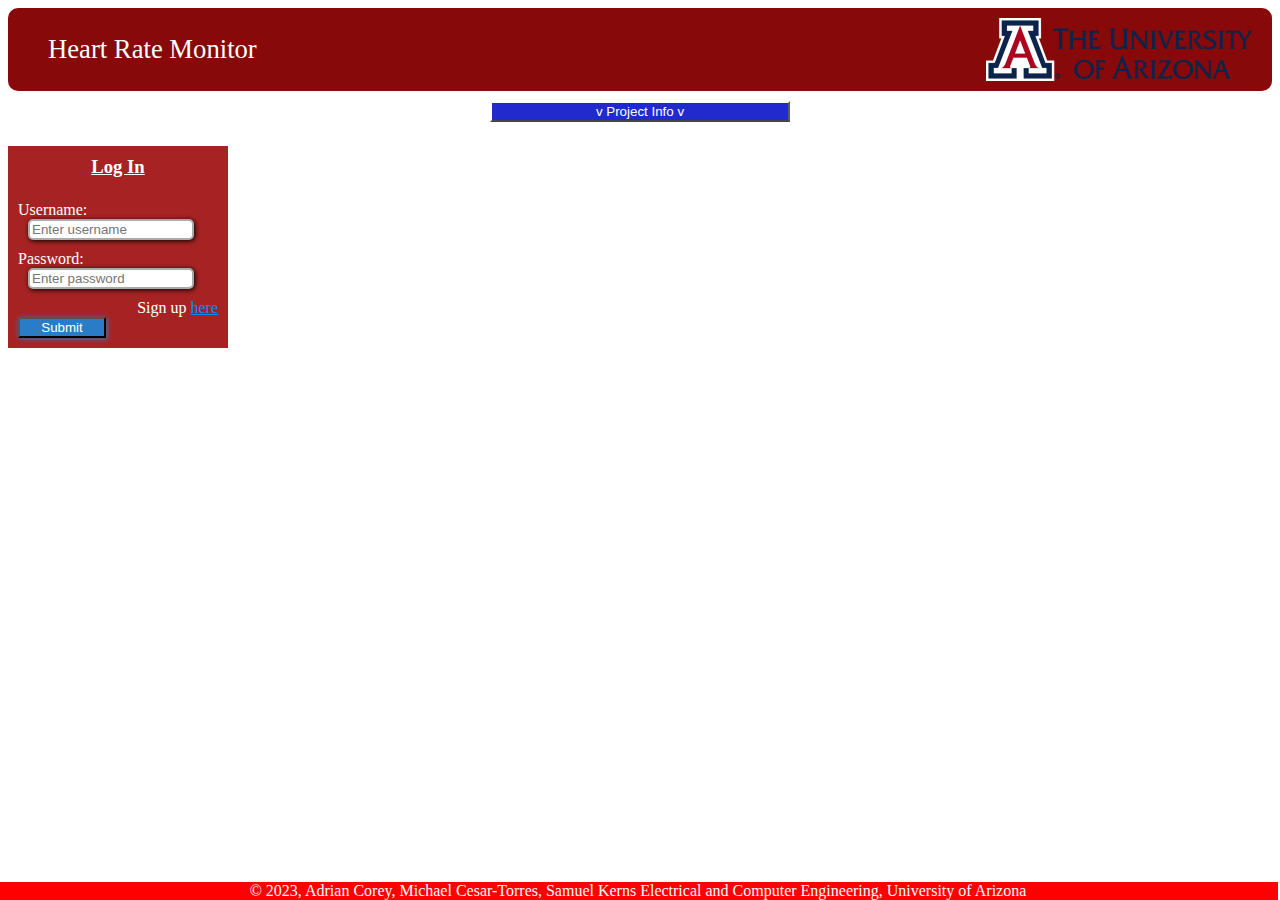
<file: ServerFiles/public/index.html>
<!DOCTYPE html>
<html>
<head>
    <meta charset="utf-8">
    <!--Import Google Icon Font-->
    <link href="https://fonts.googleapis.com/icon?family=Material+Icons" rel="stylesheet">
    <!--Import materialize.css-->
    
    <script src="javascripts/jquery-3.2.1.min.js"></script>
    <script src="javascripts/index.js"></script>
    <script src="javascripts/login.js"></script>
    <link href="stylesheets/style.css" rel="stylesheet">
    <link rel="icon" href="images/favicon.ico" type="image/x-icon">
    <meta name="viewport" content="width=device-width, initial-scale=1.0">
    <title>HeartRate Monitor - ECE413 Fall2023</title>

</head>
<body>
    <nav>
        <div id="main">
            <a>Heart Rate Monitor</a>
            <img id="LOGO" src="images/UAlogo.png" alt="UofA Logo">
        </div>
    </nav>
    <div class="container">
        <div class="section">
            <div>
                <div>
                    <div class="card-panel">
                        <div id="infoBox">
                            <div>
                                <span><button id="info">v Project Info v</button></span> 
                            </div>
                        </div>
                        <div class="infoText">
                            This webpage is designed to allow a user to log-in with their personalized credentials, 
                            and observe summaries of heart rate statistics recieved from a registered and connected heart rate monitor device.
                            <br><br>The combination webpage and device connection handler were written by Adrian Corey, Samuel Kerns, and Michael Cesar-Torres.
			<div class="images">
       				<div class="col">
           			 <img id="pic" src="images/AdrianIMG.jpg" alt="Adrian">
           			 <br>Adrian Corey
				 <br>adriancorey@arizona.edu
				 <br>Integration Genius
       				 </div>
        			<div class="col">
           			 <img id="pic" src="images/Michael_Cesar-Torres.jpg" alt="Michael">
           			 <br>Michael Cesar-Torres
				 <br>mcesartorres@arizona.edu
				 <br>Data Security and Film Major
       				 </div>
       				 <div class="col">
            			<img id="pic" src="images/Samuel_Kerns.jpg" alt="Sam">
            			<br>Samuel Kerns
				<br>s4k3@arizona.edu
				<br>Layout and Style Master
       				 </div>
    		</div>
            <a href="reference.html">References</a>
                        </div>
                    </div>
                    <div id="loginBox">
                        <h3>Log In</h3>
                        <div id="signIns">
                            <div>
                                Username:
                            </div>
                            <input id="username" type="text" placeholder="Enter username">
                            <div>
                                Password:
                            </div>
                            <input id="password" type="password" placeholder="Enter password">
                            <div style="text-align: right; margin-right: 10px">
                                Sign up
                                <a href="signup.html" id="signupButton">here</a>
                            </div>
                        </div>
                        <button id="submit">Submit</button>
                    </div>
                </div>
            </div>
        </div>
    </div>
    
    <footer class="footer">
        <div class="footer-text">
            <div class="container">
                &copy; 2023, Adrian Corey, Michael Cesar-Torres, Samuel Kerns
                <span class="grey-text text-lighten-4 right">Electrical and Computer Engineering, University of Arizona</a>
            </div>
        </div>
    </footer>

    
</body>
</html>
</file>
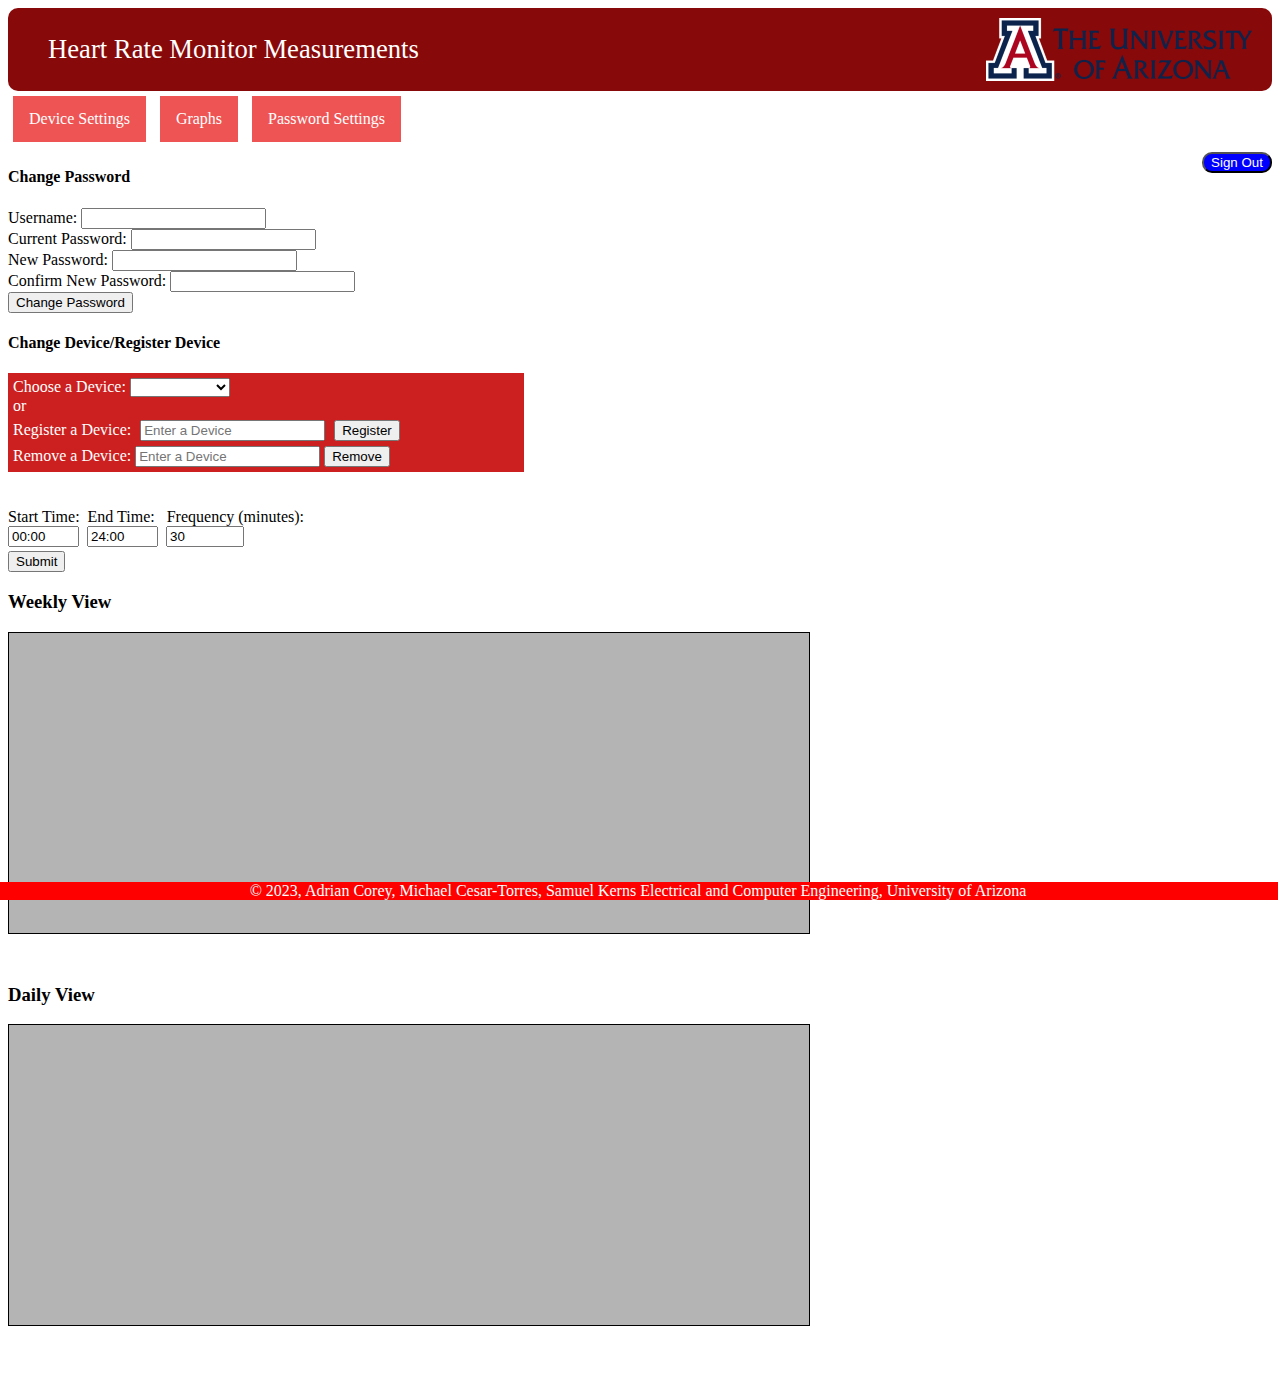
<file: account.html>
<!DOCTYPE html>
<html lang="en">
  <head>
    <title>HeartRate Monitor - ECE413 Fall2023</title>
    <meta charset="UTF-8">
    <meta name="viewport" content="width=device-width, initial-scale=1">
    <script src="jquery-3.2.1.min.js"></script>
    <script src="account.js"></script>
    <link href="account.css" rel="stylesheet">
  </head>
  <body>
    <nav>
      
      <div id="main">
          <a>Heart Rate Monitor Measurements</a>
          <img id="LOGO" src="UAlogo.png" alt="UofA Logo">
      </div>
<!-- NEW CODE BELOW -->
      <nav id="navigation">
        <a href="#deviceID">Device Settings</a> 
        <a href="#graphs">Graphs</a> <!-- THE href MUST BE CHANGED TO DATA VIEW ID-->
        <a href="#changePasswordForm">Password Settings</a>
      </nav>
<!-- NEW CODE ABOVE -->
      <button id="logout">Sign Out</button>
      <h4>Change Password</h4>
      <form id="changePasswordForm">
        <label for="username">Username:</label>
        <input type="text" id="username" required><br>

        <label for="currentPassword">Current Password:</label>
        <input type="password" id="currentPassword" required><br>

        <label for="newPassword">New Password:</label>
        <input type="password" id="newPassword" required><br>

        <label for="confirmPassword">Confirm New Password:</label>
        <input type="password" id="confirmPassword" required><br>

        <button type="button" onclick="changePassword()">Change Password</button>
    </form>
    </nav>
  <!-- PLACE CALENDAR DATE SELECTION THING HERE-->

  <!-- IM NOT MAKING ANOTHER ONE SINCE YOU HAVE IT ALREADY -Sam -->
  <h4>Change Device/Register Device</h4>
  <div class="container" style="font-size: 12pt">
    <label for="deviceID">Choose a Device:</label>
    <select id="deviceID">
      <option></option>

    </select> <br>or
    <br>Register a Device:
    <input id="deviceRegister" placeholder="Enter a Device">
    <button id="register">Register</button>
    <br>Remove a Device:
    <input id="removeDevice" placeholder="Enter a Device">
    <button id="remove">Remove</button>
  </div>
  <br><br>
  <div id="interval">
    Start Time: &nbsp;End Time:&nbsp;&ensp;Frequency (minutes):<br>
    <input id="start" value="00:00">&nbsp;
    <input id="end" value="24:00">&nbsp;
    <input id="freq" value="30">
    <br><button id="submit">Submit</button>
  </div>
      <section id="graphs">
          <h3>Weekly View</h3>
          <div class="table"></div>
          <h3>Daily View</h3>
          <div class="table"></div>
      </section>
      
  <footer class="footer">
      <div class="footer-text">
          <div class="container">
              &copy; 2023, Adrian Corey, Michael Cesar-Torres, Samuel Kerns
              <span class="grey-text text-lighten-4 right">Electrical and Computer Engineering, University of Arizona</a>
          </div>
      </div>
  </footer>
    <script>
      (function () {
        if (!window.localStorage.getItem("token")) {
          //window.location.replace("index.html");
        }
      })();
    </script>
  </body>
</html>
</file>
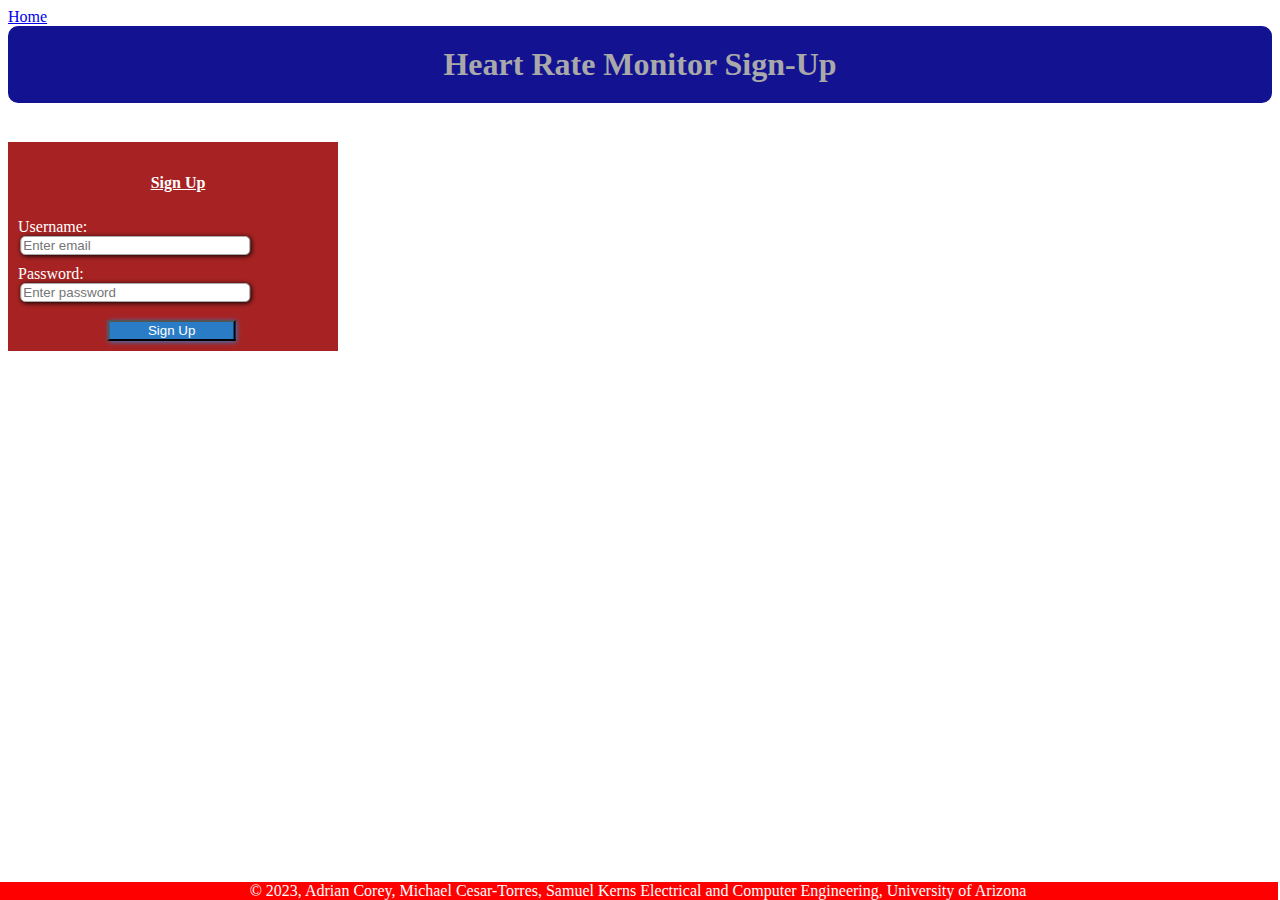
<file: signup.html>
<!DOCTYPE html>
<html lang="en">
  <head>
    <title>Authentication Example SignUp</title>
    <meta charset="UTF-8">
    <meta name="viewport" content="width=device-width, initial-scale=1">
    <script type="text/javascript" src="https://code.jquery.com/jquery-3.6.0.min.js"></script>
    <link href="signup.css" rel="stylesheet">
    <script src="signup.js"></script>
    
  </head>
  <body>
    <div class="container">
      <a href="index.html" class="left brand-logo valign-wrapper">Home</a>
      <br/>
      <h1>Heart Rate Monitor Sign-Up</h1>
      <br/>
      
      <div id="submissions">
        <h4>Sign Up</h4>
        <div>
          <div>Username:</div>
          <input type="text" id="username" placeholder="Enter email" name="username">
        </div>
        <div>
          <div>Password:</div>
          <input type="password" id="password" placeholder="Enter password" name="password">
        </div>
        <div id="pwStrong">
          
        </div>
        
        <br/>
        <button id="btnSignUp">Sign Up</button>
      </div>
      <div id="formErrors">
      </div>
    </div>
    <footer class="footer">
      <div class="footer-text">
          <div class="container">
              &copy; 2023, Adrian Corey, Michael Cesar-Torres, Samuel Kerns
              <span class="grey-text text-lighten-4 right">Electrical and Computer Engineering, University of Arizona</a>
          </div>
      </div>
  </footer>
  </body>
</html>
</file>
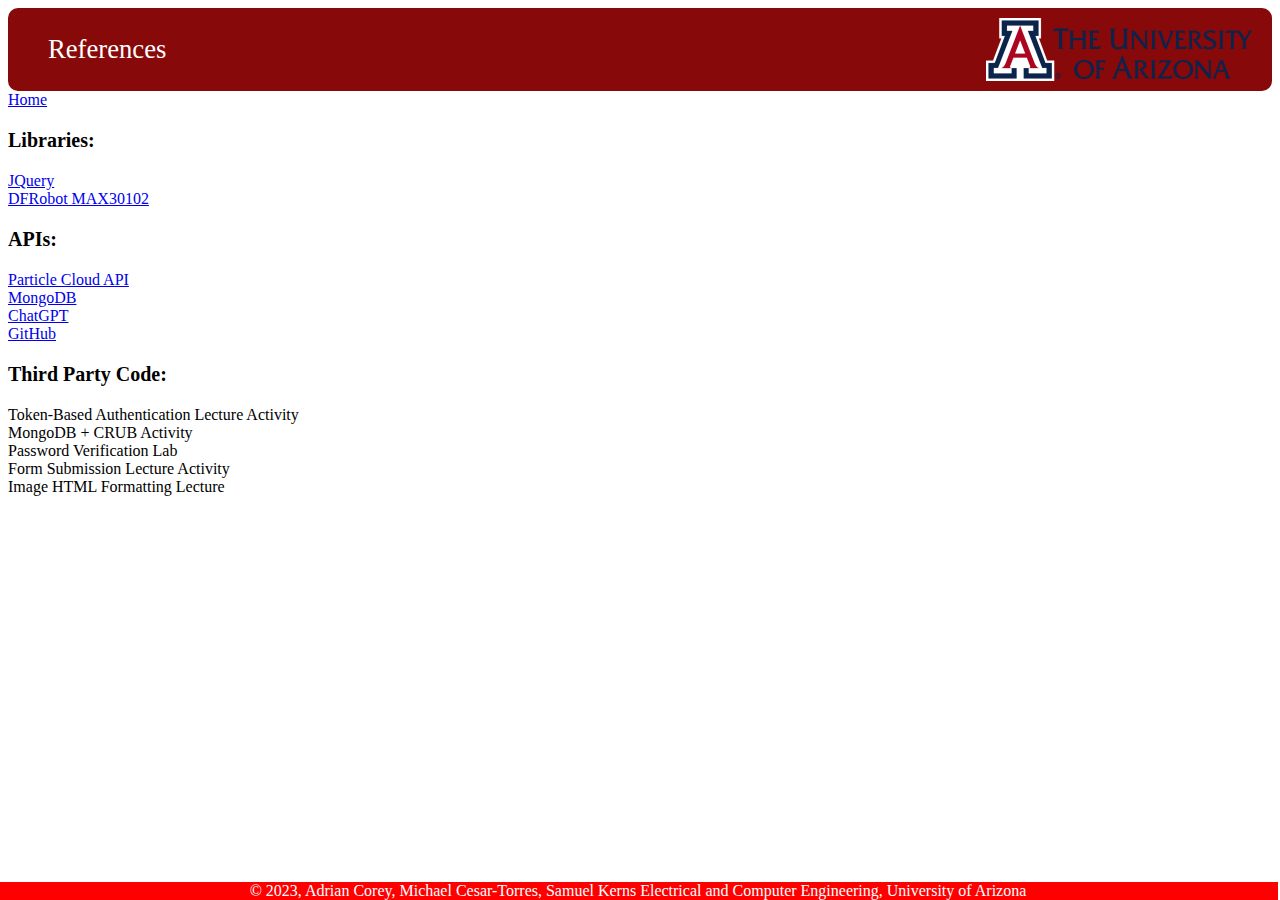
<file: ServerFiles/public/reference.html>
<!DOCTYPE html>
<html lang="en">
    <head>
        <title>HeartRate Monitor - References</title>
        <meta charset="UTF-8">
        <meta name="viewport" content="width=device-width, initial-scale=1">

        <link rel="icon" href="images/favicon.ico" type="image/x-icon">

        <link href="stylesheets/reference.css" rel="stylesheet">
    
    </head>
    <body>
        <div id="main">
	  
            <a>References</a>
            <img id="LOGO" src="images/UAlogo.png" alt="UofA Logo">
        </div>
        <div>
            <a href="index.html" class="left brand-logo valign-wrapper">Home</a>
            <p style="font-size: 15pt; font-weight:bold">Libraries:</p>
            <li><a href="https://jquery.com/">JQuery</a></li>
            <li><a href="https://github.com/DFRobot/DFRobot_MAX30102">DFRobot MAX30102</a></li>



            <p style="font-size: 15pt; font-weight:bold">APIs:</p>
            <li><a href="https://www.particle.io/">Particle Cloud API</a></li>
            <li><a href="https://www.mongodb.com/">MongoDB</a></li>
            <li><a href="https://chat.openai.com/">ChatGPT</a></li>
            <li><a href="https://github.com/">GitHub</a></li>



            <p style="font-size: 15pt; font-weight:bold">Third Party Code:</p>
            <li>Token-Based Authentication Lecture Activity</li>
            <li>MongoDB + CRUB Activity</li>
            <li>Password Verification Lab</li>
            <li>Form Submission Lecture Activity</li>
            <li>Image HTML Formatting Lecture</li>



        </div>
        <footer>
            <div class="footer-text">
                <div class="container">
                    &copy; 2023, Adrian Corey, Michael Cesar-Torres, Samuel Kerns
                    <span class="grey-text text-lighten-4 right">Electrical and Computer Engineering, University of Arizona</span>
                </div>
            </div>
        </footer>
    </body>
</html>
</file>
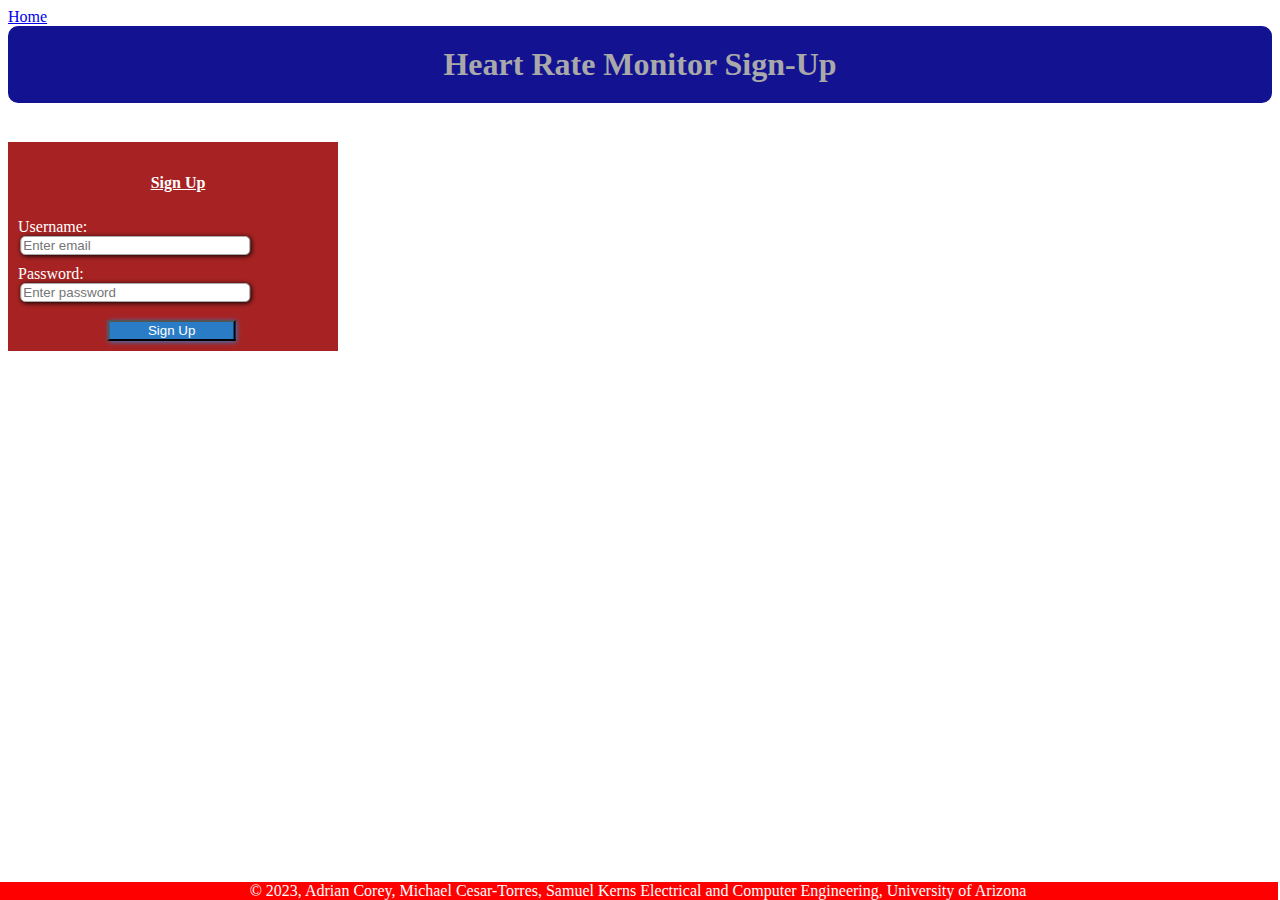
<file: ServerFiles/public/signup.html>
<!DOCTYPE html>
<html lang="en">
  <head>
    <title>Authentication Example SignUp</title>
    <meta charset="UTF-8">
    <meta name="viewport" content="width=device-width, initial-scale=1">
    <script src="javascripts/jquery-3.2.1.min.js"></script>
    <link rel="icon" href="images/favicon.ico" type="image/x-icon">
    <link href="stylesheets/signup.css" rel="stylesheet">
    <script src="javascripts/signup.js"></script>
    
  </head>
  <body>
    <div class="container">
      <a href="index.html" class="left brand-logo valign-wrapper">Home</a>
      <br/>
      <h1>Heart Rate Monitor Sign-Up</h1>
      <br/>
      
      <div id="submissions">
        <h4>Sign Up</h4>
        <div>
          <div>Username:</div>
          <input type="text" id="username" placeholder="Enter email" name="username">
        </div>
        <div>
          <div>Password:</div>
          <input type="password" id="password" placeholder="Enter password" name="password">
        </div>
        <div id="pwStrong">
          
        </div>
        
        <br/>
        <button id="btnSignUp">Sign Up</button>
      </div>
      <div id="formErrors">
      </div>
    </div>
    <footer class="footer">
      <div class="footer-text">
          <div class="container">
              &copy; 2023, Adrian Corey, Michael Cesar-Torres, Samuel Kerns
              <span class="grey-text text-lighten-4 right">Electrical and Computer Engineering, University of Arizona</a>
          </div>
      </div>
  </footer>
  </body>
</html>
</file>
<file: ServerFiles/public/stylesheets/style.css>
#main {
    color: white;
    background-color: rgb(136, 9, 9);
    font-size: 20pt;
    text-align: center;
    border-radius: 10px;
    border-width: 15px;
    padding: 10px;
    padding-left: 40px;
    display: flex;
    align-items: center;
}

#LOGO {
    display: flex;
    margin-left: auto;
        padding-right: 10px;
}



#infoBox {
    display: flex;
    flex-direction: column;
    justify-content: center;
    align-items: center;
    text-align: center;
    padding-top: 10px;
    padding-bottom: 5px;
}
#info {
    width: 300px;
    border: 1; 
    border-top-color: white;
    border-left-color: white;
    border-right-color: rgb(175, 175, 175);
    border-bottom-color: rgb(154, 154, 154);
    color: white;
    background-color:rgb(33, 42, 205);
}

@media screen and (min-width: 800px) {
.infoText {
    width: 50%;
}
}
@media screen and (max-width: 800px) {
    .infoText {
        width: 400px;
    }
}

.infoText {
    display: none;
    background-color: rgb(255, 141, 141);
    padding: 10px;
    margin: auto;
    word-wrap: normal;
    font-size: 13pt;
    border-radius: 10px;
}

.images{
    display: flex;
    justify-content: center;
    align-items: center;
}

.col {
    padding: 15px;
}

#pic {
    width: 160px;
    max-width: 100%;
    height: auto;
}



#loginBox {
    
    background-color: rgb(167, 35, 35);
    width: 220px;
    padding-bottom: 10px;
}

#loginBox > h3 {
    padding-top: 10px;
    padding-bottom: 5px;
    text-align: center;
    color: white;
    text-decoration: underline;
}

#signIns {
    color: white;
    margin-left: 10px;
}
#signIns > div {
    margin-top: 10px;
}

#username, #password {
    margin-left: 10px;
    width: 75%;
    border-style: solid;
    border-radius: 5px 5px 5px 5px;
    border-color: #aaa;
    box-shadow: 1px 1px 5px black;
}

#signupButton {
    color: rgb(0, 140, 255);
}

#submit {
    color: white;
    background-color: rgb(43, 124, 199);
    width:40%;
    margin-left: 10px;
    box-shadow: 1px 1px 5px rgb(43, 124, 199);
}


.footer-text{
    position: fixed;
    bottom: 0;
    box-sizing: border-box;
    width: 100%;
    background-color: red;
    color: white;
    text-align: center;
    margin-left: -10px;
    margin-right: -10px;
}
</file>
<file: account.css>
#main {
    color: white;
    background-color: rgb(136, 9, 9);
    font-size: 20pt;
    text-align: center;
    border-radius: 10px;
    border-width: 15px;
    padding: 10px;
    padding-left: 40px;
    display: flex;
    align-items: center;
}

#LOGO {
    display: flex;
    margin-left: auto;
        padding-right: 10px;
}

#logout {
    float: right;
    border-radius: 10px;
    margin-top: 5px;
    width: 70px;
    color: white;
    background-color: blue;
}

/* NEW CODE BELOW*/
#navigation > a{
    margin: 5px;
    background-color: rgb(238, 84, 84);
    color: rgb(255, 255, 255);
    text-decoration: none;
    padding: 14px 16px;
    display: inline-block;
}
/* NEW CODE ABOVE*/


@media screen and (min-width: 700px) {
    h4 + div {
        padding: 5px;
        width: 40%;
        color: white;
        background-color: rgb(204, 32, 32);
    }
}
@media screen and (max-width: 700px) {
    h4 + div {
        padding: 5px;
        width: 280px;
        color: white;
        background-color: rgb(204, 32, 32);
    }
}

#deviceID {
    width: 100px;
}

#deviceRegister {
    margin: 5px;
}

/* NEW CODE BELOW*/
#start {
    width: 63px;
}
#end {
    width: 63px;
}
#freq {
    width: 70px;
}
#submit {
    margin-top:4px;
}
/* NEW CODE ABOVE */


  
#graphs > div {
    border: solid;
    border-width: 1px;
    display: flex;
    width: 800px;
    height: 300px;
    background-color: rgb(180, 180, 180);
    margin-bottom: 50px;
}



.footer-text{
    position: fixed;
    bottom: 0;
    box-sizing: border-box;
    width: 100%;
    background-color: red;
    color: white;
    text-align: center;
    margin-left: -10px;
    margin-right: -10px;
}
</file>
<file: signup.css>
h1 {
    display: flex;
    justify-content: center;
    align-items: center;
    color: rgb(169, 169, 169);
    background-color: rgb(19,19,146);
    padding-left: 10px;
    padding-right: 10px;
    border-radius: 10px;
    border-width: 15px;
    padding: 20px;
    margin-top: 0;
}


@media screen and (min-width: 800px) {
    #submissions {
        color: white;
        width: 320px;
        background-color: rgb(167, 35, 35);
        padding-top: 10px;
        padding-left: 10px;
    }
}

@media screen and (max-width: 800px) {
    #submissions {
        color: white;
        width: 40%;
        background-color: rgb(167, 35, 35);
        padding-top: 10px;
        padding-left: 10px;
    }   
}

#submissions > h4 {
    padding-bottom: 5px;
    text-align: center;
    color: white;
    text-decoration: underline;
}


#formErrors {
    transform: translate(20px, 20px);
    display: none;
    color: red;

}

input {
    transform: translate(1%, 0px);
    border: 1px;
    margin-bottom: 10px;
    border-style: solid;
    border-radius: 5px 5px 5px 5px;
    border-color: #aaa;
    box-shadow: 1px 1px 5px black;
    width: 70%;
}

#btnSignUp {
    color: white;
    background-color: rgb(43, 124, 199);
    width:40%;
    transform: translate(70%, -10px);
    box-shadow: 1px 1px 5px rgb(43, 124, 199);
}

.footer-text{
    position: fixed;
    bottom: 0;
    box-sizing: border-box;
    width: 100%;
    background-color: red;
    color: white;
    text-align: center;
    margin-left: -10px;
    margin-right: -10px;
}
</file>
<file: ServerFiles/public/stylesheets/reference.css>
#main {
    color: white;
    background-color: rgb(136, 9, 9);
    font-size: 20pt;
    text-align: center;
    border-radius: 10px;
    border-width: 15px;
    padding: 10px;
    padding-left: 40px;
    display: flex;
    align-items: center;
}

#LOGO {
    display: flex;
    margin-left: auto;
        padding-right: 10px;
}

.footer-text{
    position: fixed;
    bottom: 0;
    box-sizing: border-box;
    width: 100%;
    background-color: red;
    color: white;
    text-align: center;
    margin-left: -10px;
    margin-right: -10px;
}
</file>
<file: ServerFiles/public/stylesheets/signup.css>
h1 {
    display: flex;
    justify-content: center;
    align-items: center;
    color: rgb(169, 169, 169);
    background-color: rgb(19,19,146);
    padding-left: 10px;
    padding-right: 10px;
    border-radius: 10px;
    border-width: 15px;
    padding: 20px;
    margin-top: 0;
}


@media screen and (min-width: 800px) {
    #submissions {
        color: white;
        width: 320px;
        background-color: rgb(167, 35, 35);
        padding-top: 10px;
        padding-left: 10px;
    }
}

@media screen and (max-width: 800px) {
    #submissions {
        color: white;
        width: 40%;
        background-color: rgb(167, 35, 35);
        padding-top: 10px;
        padding-left: 10px;
    }   
}
.password-strength {
    color: green;
    background-color: white; 
    padding: 5px;
}

.password-weak {
    color: red;
    background-color: white; 
    padding: 5px;
}

#submissions > h4 {
    padding-bottom: 5px;
    text-align: center;
    color: white;
    text-decoration: underline;
}


#formErrors {
    transform: translate(20px, 20px);
    display: none;
    color: red;

}

input {
    transform: translate(1%, 0px);
    border: 1px;
    margin-bottom: 10px;
    border-style: solid;
    border-radius: 5px 5px 5px 5px;
    border-color: #aaa;
    box-shadow: 1px 1px 5px black;
    width: 70%;
}

#btnSignUp {
    color: white;
    background-color: rgb(43, 124, 199);
    width:40%;
    transform: translate(70%, -10px);
    box-shadow: 1px 1px 5px rgb(43, 124, 199);
}

.footer-text{
    position: fixed;
    bottom: 0;
    box-sizing: border-box;
    width: 100%;
    background-color: red;
    color: white;
    text-align: center;
    margin-left: -10px;
    margin-right: -10px;
}
</file>
